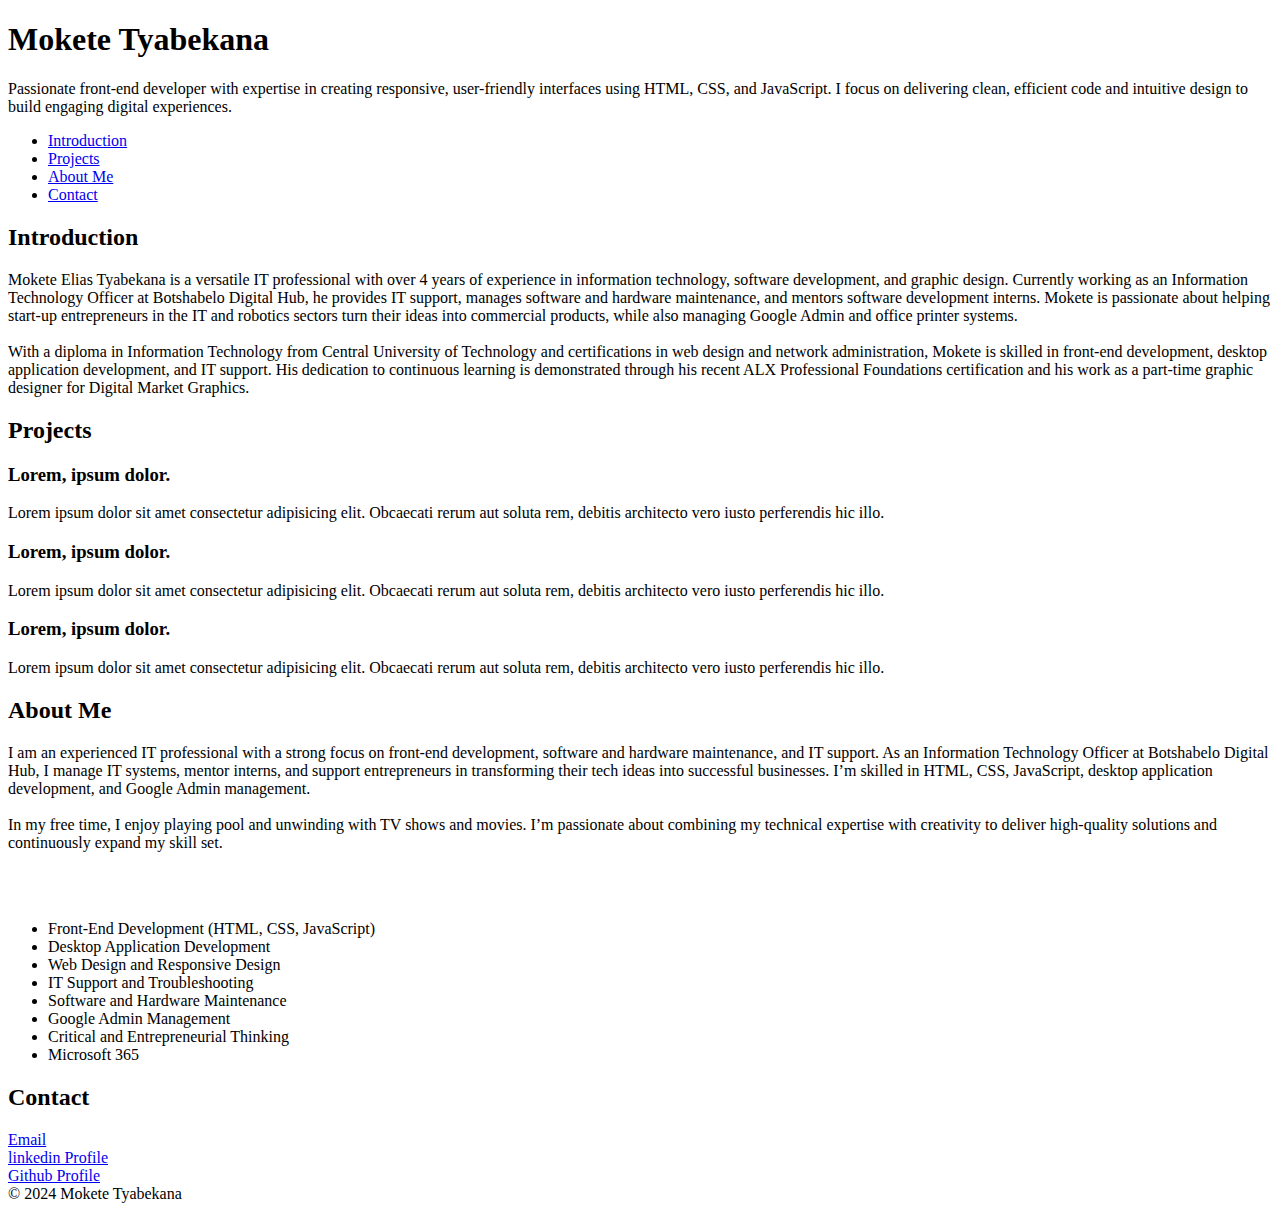
<file: portfolio/index.html>
<!DOCTYPE html>
<html lang="en">
  <head>
    <meta charset="utf-8">
    <meta name="viewport" content="width=device-width, initial-scale=1.0" />
    <title>Mokete Tyabekana - Personal Portfolio</title>
  </head>
  <body>
    <header >
      <h1>Mokete Tyabekana</h1>

      <p>
        Passionate front-end developer with expertise in creating responsive,
        user-friendly interfaces using HTML, CSS, and JavaScript. I focus on
        delivering clean, efficient code and intuitive design to build engaging
        digital experiences.
      </p>


      <nav>
        <ul>
          <li><a href="#introduction">Introduction</a></li>
          <li><a href="#projects">Projects</a></li>
          <li><a href="#about">About Me</a></li>
          <li><a href="#contact">Contact</a></li>
        </ul>
      </nav>
    </header>

    
      <section id="introduction">
        <h2>Introduction</h2>

        <p>
          Mokete Elias Tyabekana is a versatile IT professional with over 4
          years of experience in information technology, software development,
          and graphic design. Currently working as an Information Technology
          Officer at Botshabelo Digital Hub, he provides IT support, manages
          software and hardware maintenance, and mentors software development
          interns. Mokete is passionate about helping start-up entrepreneurs in
          the IT and robotics sectors turn their ideas into commercial products,
          while also managing Google Admin and office printer systems.

          <br /><br />

          With a diploma in Information Technology from Central University of
          Technology and certifications in web design and network
          administration, Mokete is skilled in front-end development, desktop
          application development, and IT support. His dedication to continuous
          learning is demonstrated through his recent ALX Professional
          Foundations certification and his work as a part-time graphic designer
          for Digital Market Graphics.
        </p>
      </section>

      <section id="projects">
        <h2>Projects</h2>

        <article>
          <h3>Lorem, ipsum dolor.</h3>
          <p>
            Lorem ipsum dolor sit amet consectetur adipisicing elit. Obcaecati
            rerum aut soluta rem, debitis architecto vero iusto perferendis hic
            illo.
          </p>
          <a
            href="https://github.com/MoketeTyabekana/BDH-WEBSITE.git"
            target="_blank"
          ></a>
        </article>

        <article>
          <h3>Lorem, ipsum dolor.</h3>
          <p>
            Lorem ipsum dolor sit amet consectetur adipisicing elit. Obcaecati
            rerum aut soluta rem, debitis architecto vero iusto perferendis hic
            illo.
          </p>
          <a
            href="https://github.com/MoketeTyabekana/SImple_Login_Page_html_css.git"
            target="_blank"
          ></a>
        </article>

        <article>
          <h3>Lorem, ipsum dolor.</h3>
          <p>
            Lorem ipsum dolor sit amet consectetur adipisicing elit. Obcaecati
            rerum aut soluta rem, debitis architecto vero iusto perferendis hic
            illo.
          </p>
          <a
            href="https://github.com/MoketeTyabekana/Sports-Landing-Page.git"
            target="_blank"
          ></a>
        </article>
      </section>

      <section id="about">
        <h2>About Me</h2>
        <p>
          I am an experienced IT professional with a strong focus on front-end
          development, software and hardware maintenance, and IT support. As an
          Information Technology Officer at Botshabelo Digital Hub, I manage IT
          systems, mentor interns, and support entrepreneurs in transforming
          their tech ideas into successful businesses. I’m skilled in HTML, CSS,
          JavaScript, desktop application development, and Google Admin
          management.
          <br /><br />
          In my free time, I enjoy playing pool and unwinding with TV shows and
          movies. I’m passionate about combining my technical expertise with
          creativity to deliver high-quality solutions and continuously expand
          my skill set.
        </p>

        <br /><br />
        <ul>
          <li>Front-End Development (HTML, CSS, JavaScript)</li>
          <li>Desktop Application Development</li>
          <li>Web Design and Responsive Design</li>
          <li>IT Support and Troubleshooting</li>
          <li>Software and Hardware Maintenance</li>
          <li>Google Admin Management</li>
          <li>Critical and Entrepreneurial Thinking</li>
          <li>Microsoft 365</li>
        </ul>
      </section>

      <section id="contact">
        <h2>Contact</h2>
        <a href="mailto:emtyabekana@gmail.com">Email</a><br>
        <a href="https://www.linkedin.com/in/mokete-elias-tyabekana-88a22a143/">linkedin Profile</a><br>
        <a href="https://github.com/MoketeTyabekana/">Github Profile</a><br>
      </section>
   

    <footer>&copy; 2024 Mokete Tyabekana</footer>
  </body>
</html>
</file>
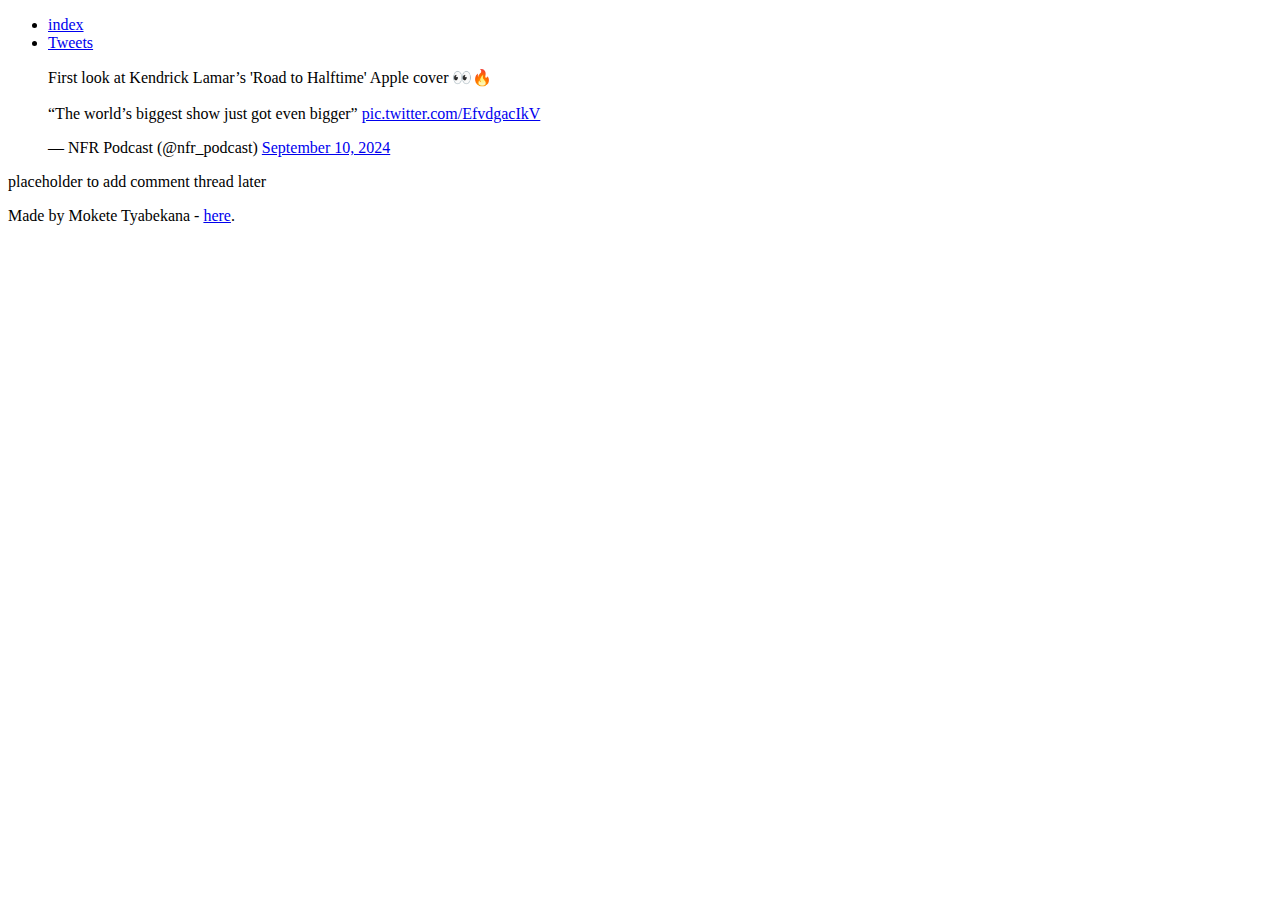
<file: html_basic/tweets.html>
<!DOCTYPE html>
<html lang="en">
  <head>
    <meta charset="UTF-8" />
    <meta name="viewport" content="width=device-width, initial-scale=1.0" />
    <title>Document</title>
  </head>
  <body>
    
    <header>
      <ul>
        <li><a href="index.html">index</a></li>
        <li><a href="tweets.html">Tweets</a></li>
      </ul>
    </header>

    <main>

        <article>

          <blockquote class="twitter-tweet" data-theme="dark">
            <p lang="en" dir="ltr">
              First look at Kendrick Lamar’s &#39;Road to Halftime&#39; Apple
              cover 👀🔥<br /><br />“The world’s biggest show just got even
              bigger”
              <a href="https://t.co/EfvdgacIkV">pic.twitter.com/EfvdgacIkV</a>
            </p>
            &mdash; NFR Podcast (@nfr_podcast)
            <a href="https://twitter.com/nfr_podcast/status/1833613941483729399?ref_src=twsrc%5Etfw">September 10, 2024</a>
          </blockquote>
  
          <script
            async
            src="https://platform.twitter.com/widgets.js"
            charset="utf-8"  >
          </script>

          </article>
    
          <aside>
            <p>placeholder to add comment thread later</p>
          </aside>
    </main>

    <footer>
      <p>
        Made by Mokete Tyabekana - <a href="https://www.linkedin.com/in/mokete-elias-tyabekana-88a22a143/" target="_blank">here</a>.
      </a>
      </p> 
  </footer>

  </body>
</html>
</file>
